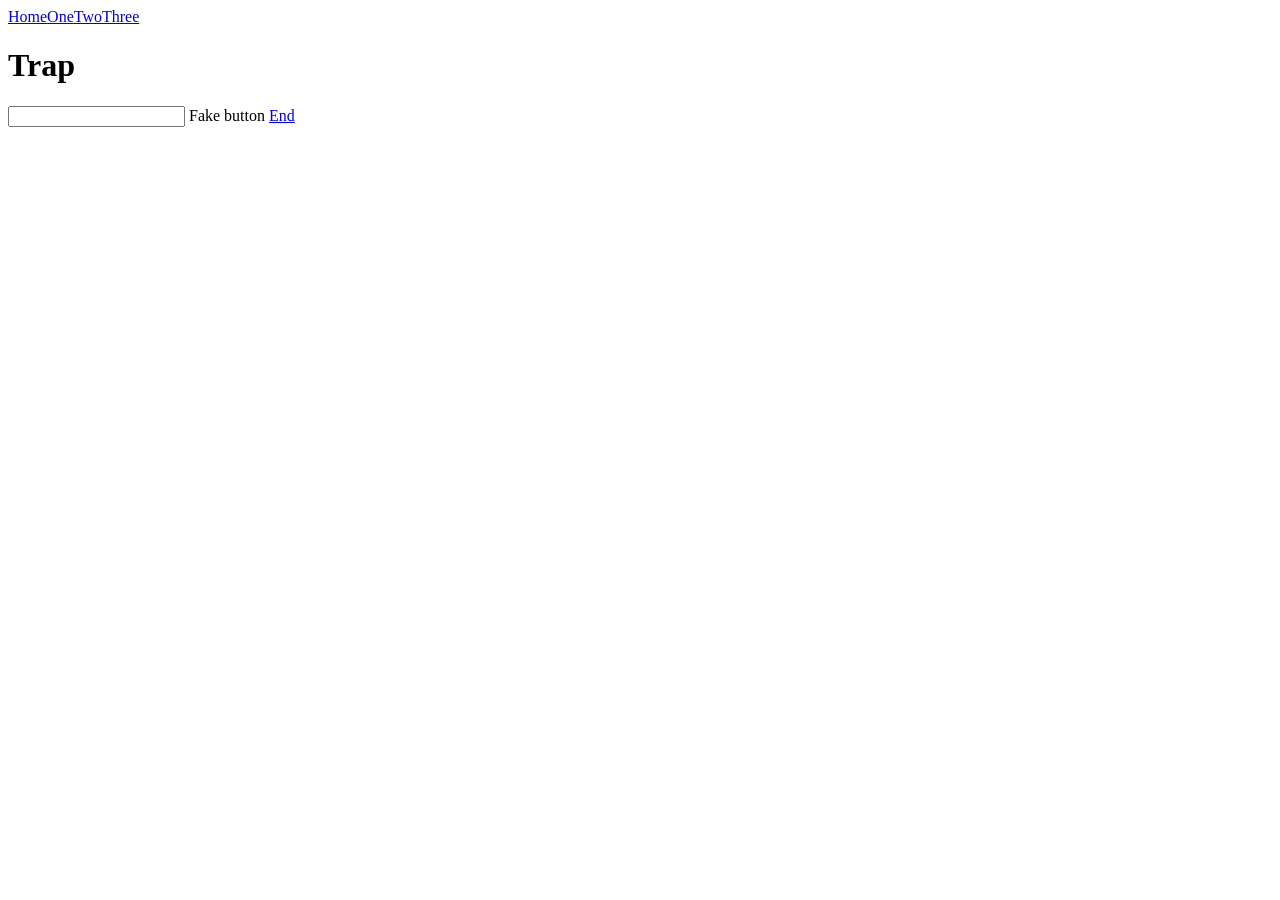
<file: docs/rendered-page-spike/pages/c_trap_and_noskip.html>
<!doctype html><html lang="en"><head><meta charset="utf-8"><title>Trap</title></head><body>
<header><a href="/">Home</a><a href="/1">One</a><a href="/2">Two</a><a href="/3">Three</a></header>
<main><h1>Trap</h1>
<input id="t" aria-label="trap" onkeydown="if(event.key==='Tab'){event.preventDefault()}">
<span role="button" onclick="x()">Fake button</span>
<a href="/end">End</a></main></body></html>
</file>
